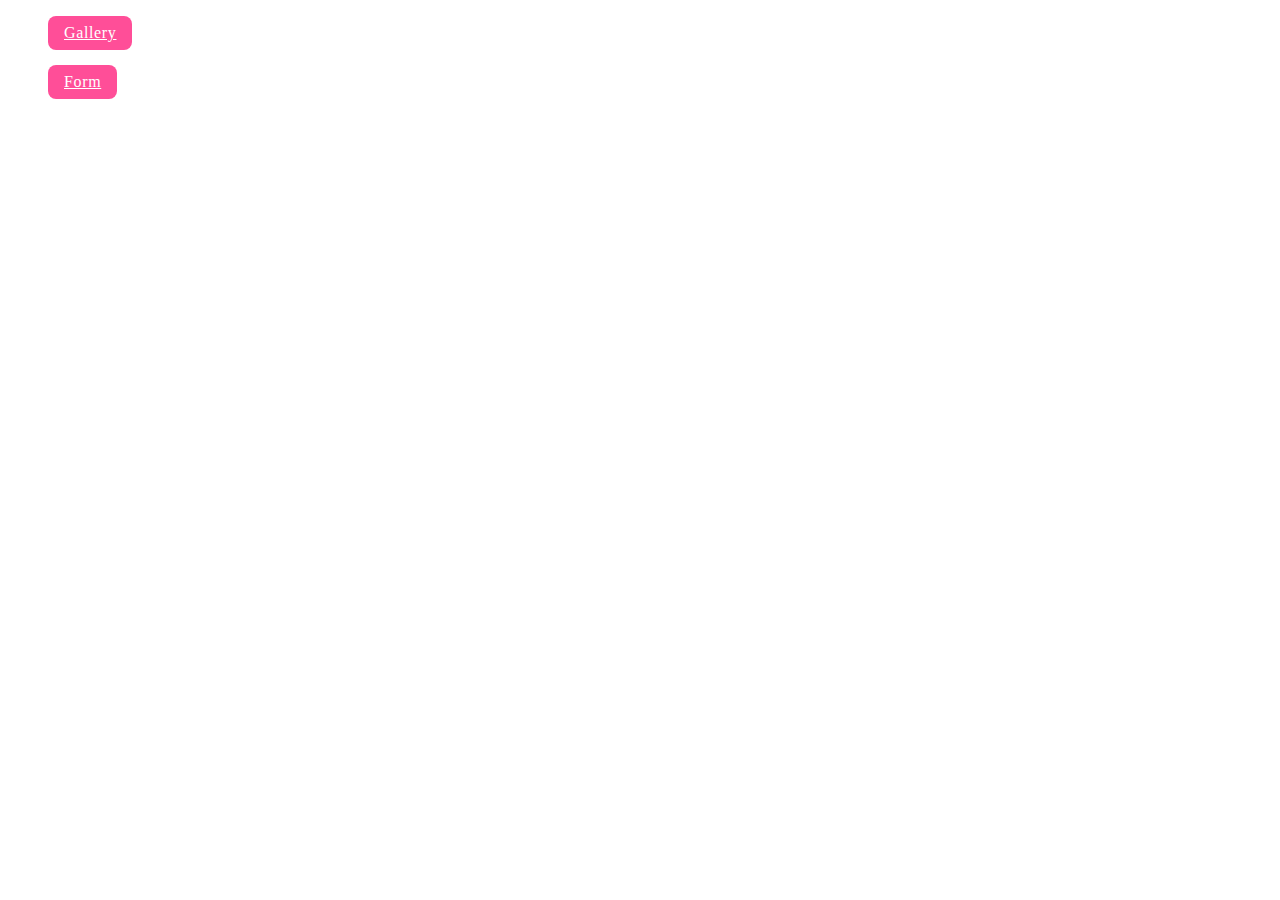
<file: src/index.html>
<!DOCTYPE html>
<html lang="en">
  <head>
    <meta charset="UTF-8" />
    <link rel="icon" type="image/svg+xml" href="/favicon.svg" />
    <meta name="viewport" content="width=device-width, initial-scale=1.0" />
    <title>Vanilla App Template</title>
    <link rel="stylesheet" href="./css/styles.css" />
  </head>
  <body>
    <header class="header">
      <div class="container">
        <nav class="nav">
          <ul class="nav-list">
            <li class="nav-item">
              <a class="nav-link {=$highlight-act}" href="./1-gallery.html"
                >Gallery</a
              >
            </li>
            <li class="nav-item">
              <a class="nav-link {=$highlight-curr}" href="./2-form.html"
                >Form</a
              >
            </li>
          </ul>
        </nav>
      </div>
    </header>
    <main></main>
  </body>
</html>
</file>
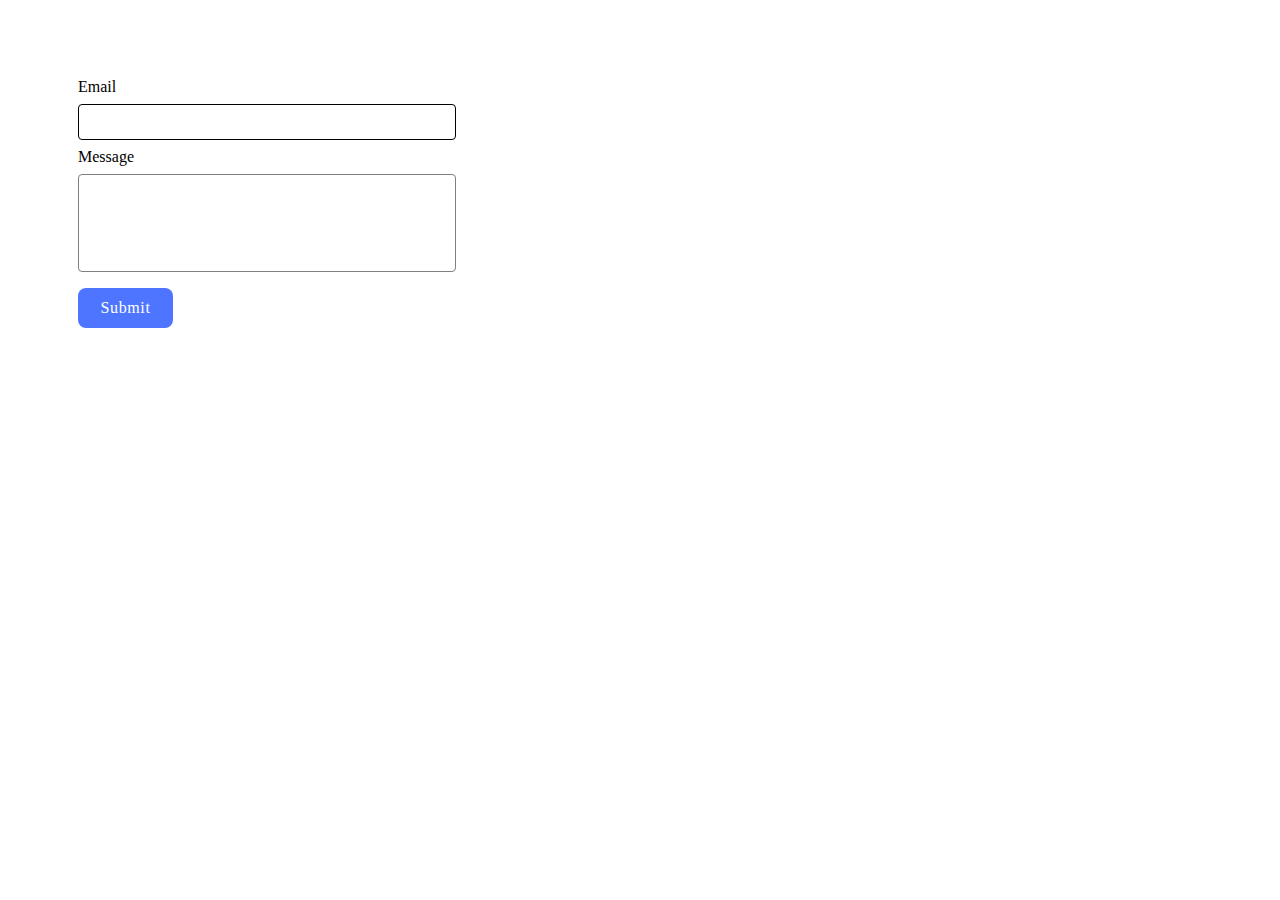
<file: src/2-form.html>
<!DOCTYPE html>
<html lang="en">
  <head>
    <meta charset="UTF-8" />
    <meta http-equiv="X-UA-Compatible" content="IE=edge" />
    <meta name="viewport" content="width=device-width, initial-scale=1.0" />
    <title>Form</title>
    <link rel="stylesheet" href="./css/styles-form.css" />
  </head>
  <body>
    <!-- <div class="container"> -->
    <form class="feedback-form" autocomplete="off">
      <label>
        Email
        <input type="email" name="email" autofocus />
      </label>
      <label>
        Message
        <textarea name="message" rows="8"></textarea>
      </label>
      <button type="submit">Submit</button>
    </form>
    <!-- </div> -->
    <script type="module" src="./js/2-form.js"></script>
  </body>
</html>
</file>
<file: src/css/styles.css>
.nav-link {
  display: inline-block;
  border-radius: 8px;
  background: #ff4e98;
  color: #FFF;
  font-size: 16px;
  font-weight: 500;
  letter-spacing: 0.04em;
  transition: background-color 250ms cubic-bezier(0.4, 0, 0.2, 1);
  padding: 8px 16px;
  margin-bottom: 15px;



}


ul {
  list-style: none;
}
</file>
<file: src/css/styles-form.css>
.feedback-form {
  display: flex;
  flex-direction: column;
  padding: 70px;
  background-color: #fff;
  border-radius: 4px;
}

.feedback-form label {
  display: flex;
  flex-direction: column;
  gap: 8px;
}

.feedback-form input {
  width: 360px;
  border-radius: 4px;
  border: 1px solid #808080;
  margin-bottom: 8px;
  outline: transparent;
}

.feedback-form input:focus {
  border-color: #000000;
}

.feedback-form textarea {
  width: 360px;
  height: 80px;
  border-radius: 4px;
  border: 1px solid #808080;
  outline: transparent;
  margin-bottom: 16px;
  resize: none;
}

.feedback-form textarea:focus {
  border-color: #000000;
}

.feedback-form button:hover {
  background-color: #6C8CFF;
}

input,
textarea {
  padding: 8px;
  font: inherit;
}







button {
  display: flex;
  align-items: center;
  justify-content: center;
  flex-direction: row;
  gap: 10px;
  border-radius: 8px;
  padding: 8px 16px;
  width: 95px;
  height: 40px;
  background: #4e75ff;
  font-weight: 500;
  font-size: 16px;
  line-height: 1.5;
  letter-spacing: 0.04em;
  color: #fff;
  cursor: pointer;
  border: none;
  font: inherit;
}

button::hover {
  background-color: #6c8cff;
}

.back-link {
  display: block;
  position: fixed;
  top: 15px;
  left: 20px;
  font-size: 18px;
  text-decoration: none;
  color: blueviolet;
  background-color: aquamarine;
  padding: 10px 15px;
  border-radius: 5px;
}
</file>
